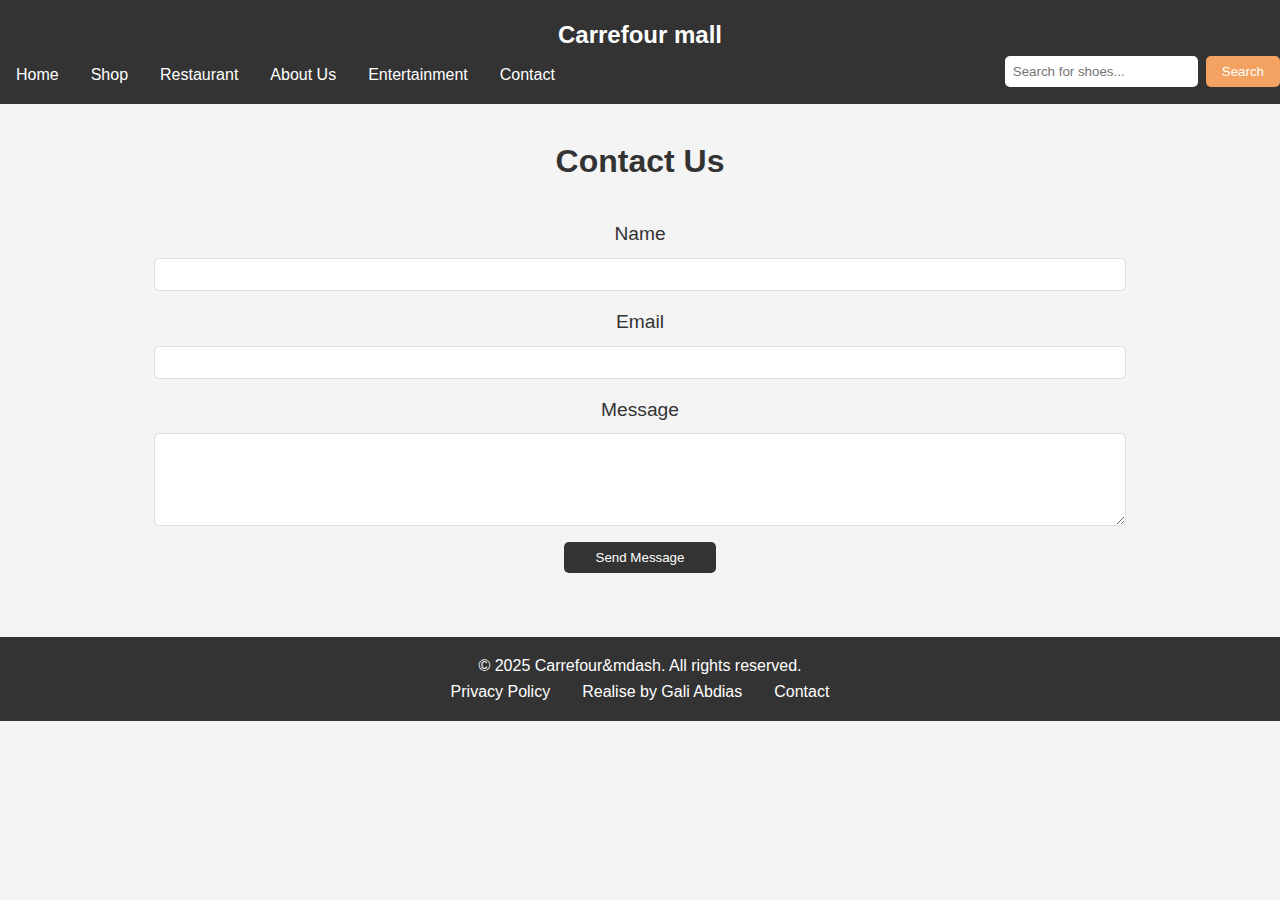
<file: contactmall.html>
<!DOCTYPE html>
<html lang="en">
<head>
    <meta charset="UTF-8">
    <meta name="viewport" content="width=device-width, initial-scale=1.0">
    <title>2024 Carrefour&mdash - Contact</title>
    <link rel="stylesheet" href="styles.css">
</head>
<body>
    <!-- Header -->
    <header>
        <div class="logo">
            <center><a href="index.html"> Carrefour mall</a></center>
        </div>
        <nav>
            <ul>
                <li><a href="index.html">Home</a></li>
                <li><a href="shopmall.html">Shop</a></li>
                <li><a href="restaurant.html">Restaurant</a></li>
                <li><a href="aboutmall.html">About Us</a></li>
                <li><a href="entertainment.html">Entertainment</a></li>
                <li><a href="contactmall.html">Contact</a></li>
            </ul>
            <div class="search-bar">
                <input type="text" placeholder="Search for shoes...">
                <button type="button">Search</button>
            </div>
        </nav>
    </header>

    <!-- Contact -->
    <section id="contact">
        <div class="contact-form">
            <h2>Contact Us</h2>
            <form action="save_message.php" method="post">
                <label for="name">Name</label>
                <input type="text" id="name" name="name" required>

                <label for="email">Email</label>
                <input type="email" id="email" name="email" required>

                <label for="message">Message</label>
                <textarea id="message" name="message" rows="5" required></textarea>

                <button type="submit">Send Message</button>
            </form>
        </div>
    </section>

    <!-- Footer -->
    <footer>
        <p>&copy; 2025 Carrefour&mdash. All rights reserved.</p>
        <ul>
            <li><a href="#privacy-policy">Privacy Policy</a></li>
            <li><a href="#terms-of-service">Realise by Gali Abdias</a></li>
            <li><a href="contactmall.html">Contact</a></li>
        </ul>
    </footer>
</body>
</html>
</file>
<file: styles.css>
/* Basic Reset */
* {
    margin: 0;
    padding: 0;
    box-sizing: border-box;
}

/* Body and Font Styling */
body {
    font-family: Arial, sans-serif;
    line-height: 1.6;
    background-color: #f4f4f4;
    color: #333;
}

/* Header Styling */
header {
    background: #333;
    color: #fff;
    padding: 1rem 0;
}

header .logo a {
    font-size: 1.5rem;
    font-weight: bold;
    text-align: center;
    color: #fff;
    text-decoration: none;
}

nav {
    display: flex;
    justify-content: space-between;
    align-items: center;
}

nav ul {
    list-style: none;
    display: flex;
    margin-top: 0.5rem;
}

nav ul li {
    margin: 0 1rem;
}

nav ul li a {
    color: #fff;
    text-decoration: none;
    font-size: 1rem;
}

nav ul li a:hover {
    color: #f4a261;
}

/* Search Bar Styling */
.search-bar {
    display: flex;
    align-items: center;
}

.search-bar input[type="text"] {
    padding: 0.5rem;
    border: none;
    border-radius: 5px;
}

.search-bar button {
    padding: 0.5rem 1rem;
    border: none;
    border-radius: 5px;
    background: #f4a261;
    color: #fff;
    margin-left: 0.5rem;
    cursor: pointer;
}

.search-bar button:hover {
    background: #e76f51;
}

/* Hero Section Styling */
.hero {

    color: #fff;
    text-align: center;
    padding: 4rem 0;
    text-align: center;
}

.hero h1 {
    font-size: 3rem;
}

.hero p {
    font-size: 1.2rem;
}

/* Featured Products Section */
.featured-products {
    padding: 2rem;
    text-align: center;
}

.featured-products h2 {
    font-size: 2rem;
    margin-bottom: 1rem;
}

.product-grid {
    display: grid;
    grid-template-columns: repeat(4, 1fr); /* Four columns layout */
    gap: 20px;
    padding: 2rem;
    justify-items: center; /* Center items horizontally */
}

.product-grid .product-item {
    background: #fff;
    padding: 1rem;
    border: 1px solid #ddd;
    border-radius: 5px;
    text-align: center;
    transition: transform 0.3s ease;
}

.product-grid .product-item:hover {
    transform: translateY(-5px);
}

.product-grid .product-item img {
    max-width: 100%;
    height: auto;
    margin-bottom: 1rem;
}

.product-grid .product-item h3 {
    font-size: 1.5rem;
    margin-bottom: 0.5rem;
}

.product-grid .product-item p {
    color: #666;
    font-size: 1rem;
    margin-bottom: 1rem;
}

.product-grid .product-item button {
    padding: 0.5rem 1rem;
    background-color: #f4a261;
    color: #fff;
    border: none;
    border-radius: 5px;
    cursor: pointer;
    transition: background-color 0.3s ease;
}

.product-grid .product-item button:hover {
    background-color: #e76f51;
}

/* Testimonials Section */
.testimonials {
    background: #eee;
    padding: 2rem;
    text-align: center;
}

.testimonials h2 {
    font-size: 2rem;
    margin-bottom: 1rem;
}

.testimonial-grid {
    display: flex;
    flex-wrap: wrap;
    justify-content: center;
}

.testimonial-grid .testimonial-item {
    background: #fff;
    margin: 1rem;
    padding: 1rem;
    border: 1px solid #ddd;
    border-radius: 5px;
    width: 300px;
    text-align: center;
}

/* Newsletter Signup Section */
.newsletter-signup {
    padding: 2rem;
    text-align: center;
}

.newsletter-signup h2 {
    font-size: 2rem;
    margin-bottom: 1rem;
}

.newsletter-signup form {
    display: flex;
    flex-direction: column;
    align-items: center;
}

.newsletter-signup input[type="email"] {
    padding: 0.5rem;
    width: 80%;
    margin-bottom: 1rem;
    border: 1px solid #ddd;
    border-radius: 5px;
}

.newsletter-signup button {
    padding: 0.5rem 2rem;
    background: #333;
    color: #fff;
    border: none;
    border-radius: 5px;
    cursor: pointer;
}

.newsletter-signup button:hover {
    background: #f4a261;
}

.newsletter-signup p {
    margin-top: 1rem;
    font-size: 0.9rem;
    color: #555;
}

/* Social Media Links */
.social-media-links {
    padding: 2rem;
    text-align: center;
}

.social-media-links a {
    margin: 0 1rem;
    text-decoration: none;
    font-size: 1.5rem;
    color: #333;
}

.social-media-links a:hover {
    color: #f4a261;
}

/* Footer Styling */
footer {
    background: #333;
    color: #fff;
    text-align: center;
    padding: 1rem 0;
    margin-top: 2rem;
}

footer ul {
    list-style: none;
    display: flex;
    justify-content: center;
}

footer ul li {
    margin: 0 1rem;
}

footer ul li a {
    color: #fff;
    text-decoration: none;
}

footer ul li a:hover {
    color: #f4a261;
}

/* Contact Form */
.contact-form {
    padding: 2rem;
    text-align: center;
}

.contact-form h2 {
    font-size: 2rem;
    margin-bottom: 1rem;
}

.contact-form form {
    display: flex;
    flex-direction: column;
    align-items: center;
}

.contact-form label {
    margin-top: 1rem;
    font-size: 1.2rem;
}

.contact-form input,
.contact-form textarea {
    padding: 0.5rem;
    width: 80%;
    margin-top: 0.5rem;
    border: 1px solid #ddd;
    border-radius: 5px;
}

.contact-form button {
    padding: 0.5rem 2rem;
    background: #333;
    color: #fff;
    border: none;
    border-radius: 5px;
    cursor: pointer;
    margin-top: 1rem;
}

.contact-form button:hover {
    background: #f4a261;
}

/* About Us Section */
#about {
    padding: 2rem;
    background-color: #fff;
    text-align: center;
}

#about h1 {
    font-size: 2.5rem;
    margin-bottom: 1rem;
}

#about p {
    font-size: 1.2rem;
    margin-bottom: 1.5rem;
    line-height: 1.5;
}

#about h2 {
    font-size: 2rem;
    margin-top: 2rem;
    margin-bottom: 1rem;
}

#about ul {
    list-style: none;
    padding: 0;
    margin: 0;
}

#about ul li {
    font-size: 1.2rem;
    margin: 0.5rem 0;
}

/* Team Section */
.team {
    display: flex;
    flex-wrap: wrap;
    justify-content: center;
    margin-top: 2rem;
}

.team-member {
    margin: 1rem;
    text-align: center;
}

.team-member img {
    width: 150px;
    height: 150px;
    border-radius: 50%;
    margin-bottom: 1rem;
}

.team-member h3 {
    font-size: 1.5rem;
    margin-bottom: 0.5rem;
}

.team-member p {
    font-size: 1.1rem;
    color: #777;
}

/* Shop Page Styles */

/* Categories Section */
.categories {
    padding: 2rem;
    text-align: center;
    background-color: #f9f9f9;
}

.categories h2 {
    font-size: 2rem;
    margin-bottom: 1rem;
    color: #333;
}

.categories ul {
    list-style: none;
    display: flex;
    justify-content: center;
}

.categories ul li {
    margin: 0 1rem;
}

.categories ul li a {
    color: #333;
    text-decoration: none;
    font-size: 1.2rem;
    font-weight: bold;
    transition: color 0.3s ease;
}

.categories ul li a:hover {
    color: #f4a261;
}

/* Product Grid */
.product-grid {
    display: grid;
    grid-template-columns: repeat(8, 8fr);
    gap: 20px;
    padding: 1rem;
}

.product-grid .product-item {
    background: #fff;
    padding: 1rem;
    border: 1px solid #ddd;
    border-radius: 5px;
    text-align: center;
    transition: transform 0.3s ease;
}



.product-grid .product-item img {
    max-width: 100%;
    height: auto;
    margin-bottom: 1rem;
}

.product-grid .product-item h3 {
    font-size: 1.5rem;
    margin-bottom: 0.5rem;
}

.product-grid .product-item p {
    color: #666;
    font-size: 1rem;
    margin-bottom: 1rem;
}

.product-grid .product-item button {
    padding: 0.5rem 1rem;
    background-color: #f4a261;
    color: #fff;
    border: none;
    border-radius: 5px;
    cursor: pointer;
    transition: background-color 0.3s ease;
}

.product-grid .product-item button:hover {
    background-color: #e76f51;
}



/* Basic Reset */
* {
    margin: 0;
    padding: 0;
    box-sizing: border-box;
}

/* Body and Font Styling */
body {
    font-family: Arial, sans-serif;
    line-height: 1.6;
    background-color: #f4f4f4;
    color: #333;
}

/* Header Styling */
header {
    background: #333;
    color: #fff;
    padding: 1rem 0;
}

header .logo a {
    font-size: 1.5rem;
    font-weight: bold;
    text-align: center;
    color: #fff;
    text-decoration: none;
}

nav {
    display: flex;
    justify-content: space-between;
    align-items: center;
}

nav ul {
    list-style: none;
    display: flex;
    margin-top: 0.5rem;
}

nav ul li {
    margin: 0 1rem;
}

nav ul li a {
    color: #fff;
    text-decoration: none;
    font-size: 1rem;
}

nav ul li a:hover {
    color: #f4a261;
}

/* Search Bar Styling */
.search-bar {
    display: flex;
    align-items: center;
}

.search-bar input[type="text"] {
    padding: 0.5rem;
    border: none;
    border-radius: 5px;
}

.search-bar button {
    padding: 0.5rem 1rem;
    border: none;
    border-radius: 5px;
    background: #f4a261;
    color: #fff;
    margin-left: 0.5rem;
    cursor: pointer;
}

.search-bar button:hover {
    background: #e76f51;
}

/* Categories Section */
.categories {
    padding: 2rem;
    text-align: center;
    background-color: #f9f9f9;
}

.categories h2 {
    font-size: 2rem;
    margin-bottom: 1rem;
    color: #333;
}

.categories ul {
    list-style: none;
    display: flex;
    justify-content: center;
}

.categories ul li {
    margin: 0 1rem;
}

.categories ul li a {
    color: #333;
    text-decoration: none;
    font-size: 1.2rem;
    font-weight: bold;
    transition: color 0.3s ease;
}

.categories ul li a:hover {
    color: #f4a261;
}

/* Product Grid */
.product-grid {
    display: grid;
    grid-template-columns: repeat(4, 1fr);
    gap: 20px;
    padding: 2rem;
}

.product-grid .product-item {
    background: #fff;
    padding: 1rem;
    border: 1px solid #ddd;
    border-radius: 5px;
    text-align: center;
    transition: transform 0.3s ease;
}

.product-grid .product-item:hover {
    transform: translateY(-5px);
}

.product-grid .product-item img {
    max-width: 100%;
    height: auto;
    margin-bottom: 1rem;
}

.product-grid .product-item h3 {
    font-size: 1.5rem;
    margin-bottom: 0.5rem;
}

.product-grid .product-item p {
    color: #666;
    font-size: 1rem;
    margin-bottom: 1rem;
}

.product-grid .product-item button {
    padding: 0.5rem 1rem;
    background-color: #f4a261;
    color: #fff;
    border: none;
    border-radius: 5px;
    cursor: pointer;
    transition: background-color 0.3s ease;
}

.product-grid .product-item button:hover {
    background-color: #e76f51;
}

/* Footer Styling */
footer {
    background: #333;
    color: #fff;
    text-align: center;
    padding: 1rem 0;
    margin-top: 2rem;
}

footer ul {
    list-style: none;
    display: flex;
    justify-content: center;
}

footer ul li {
    margin: 0 1rem;
}

footer ul li a {
    color: #fff;
    text-decoration: none;
}

footer ul li a:hover {
    color: #f4a261;
}





* Brand Section */
.brand-overview {
    text-align: center;
    padding: 2rem;
    background-color: #fff;
}

.brand-overview h1 {
    font-size: 2.5rem;
    margin-bottom: 1rem;
}

.brand-overview p {
    font-size: 1.2rem;
    margin-bottom: 2rem;
}

.brand-grid {
    display: grid;
    grid-template-columns: repeat(auto-fit, minmax(250px, 1fr));
    gap: 2rem;
    padding: 2rem;
}

.brand-item {
    background: #fff;
    padding: 1rem;
    border: 1px solid #ddd;
    border-radius: 5px;
    text-align: center;
    transition: transform 0.3s ease;
}

.brand-item:hover {
    transform: translateY(-5px);
}

.brand-item img {
    max-width: 100%;
    height: auto;
    margin-bottom: 1rem;
}

.brand-item h3 {
    font-size: 1.5rem;
    margin-bottom: 0.5rem;
}

.brand-item p {
    color: #666;
    font-size: 1rem;
    margin-bottom: 1rem;
}

.brand-item a {
    display: inline-block;
    padding: 0.5rem 1rem;
    background-color: #f4a261;
    color: #fff;
    border: none;
    border-radius: 5px;
    cursor: pointer;
    text-decoration: none;
    transition: background-color 0.3s ease;
}

.brand-item a:hover {
    background-color: #e76f51;
}
/* Slideshow container */
.slideshow-container {
    max-width: 1000px;
    position: relative;
    margin: auto;
}

/* Hide the images by default */
.mySlides {
    display: none;
}

/* Fade animation */
.fade {
    animation-name: fade;
    animation-duration: 1.5s;
}

@keyframes fade {
    from {opacity: .4} 
    to {opacity: 1}
}

/* Dots */
.dot {
    height: 15px;
    width: 15px;
    margin: 0 2px;
    background-color: #bbb;
    border-radius: 50%;
    display: inline-block;
    transition: background-color 0.6s ease;
}

.active {
    background-color: #717171;
}

/* Fading animation */
.fade {
    -webkit-animation-name: fade;
    -webkit-animation-duration: 1.5s;
    animation-name: fade;
    animation-duration: 1.5s;
}
</file>
